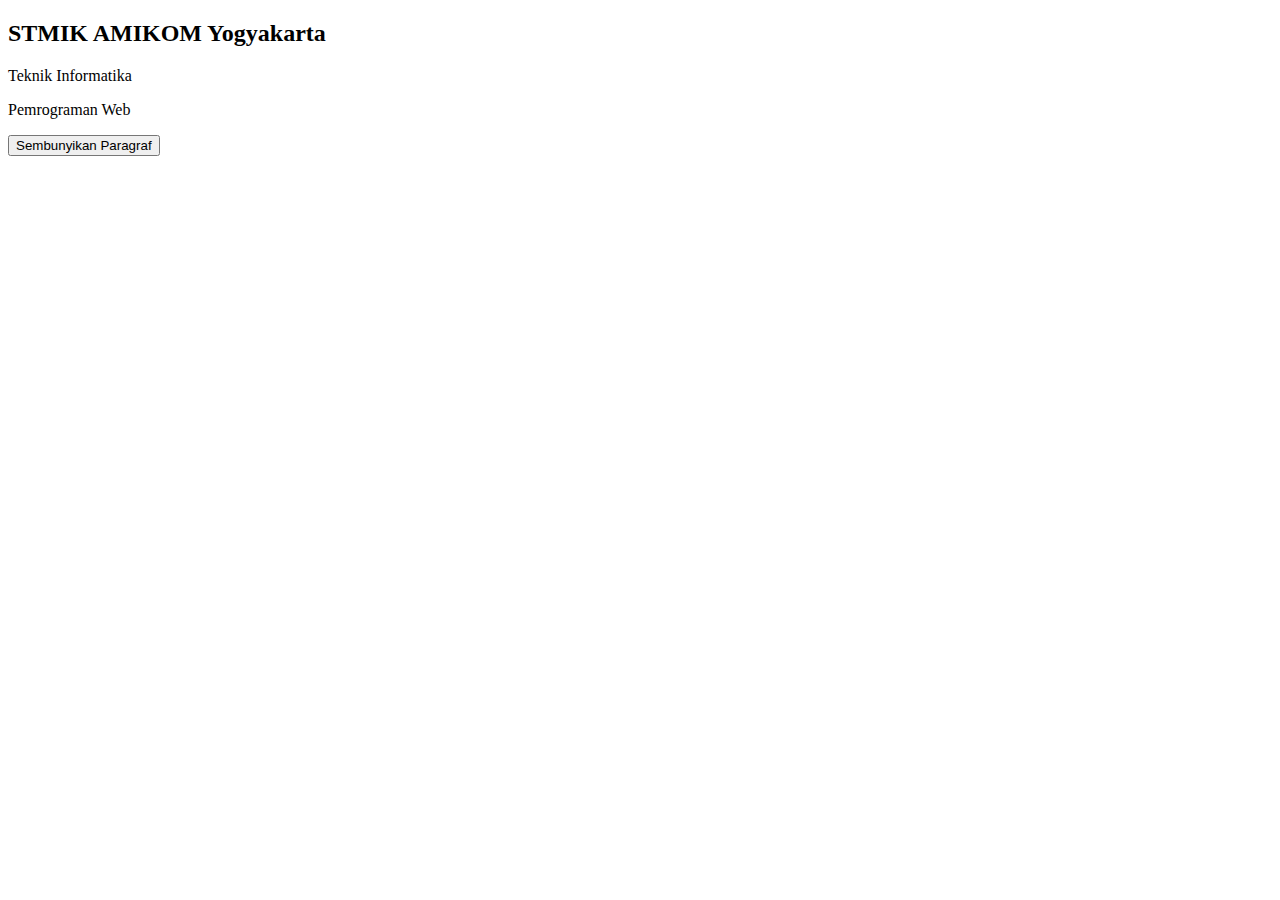
<file: Jquery/latihan1.html>
<!DOCTYPE html>
<html>
<head>
	<title>jQuery Selectors</title>
	<script src="js/jquery.min.js"></script>
	<script>
		$(document).ready(function(){
			$("button").click(function(){
				$("p").hide();
		});
	});
	</script>
</head>
<body>

		<h2>STMIK AMIKOM Yogyakarta</h2>

		<p>Teknik Informatika</p>
		<p>Pemrograman Web</p>

		<button>Sembunyikan Paragraf</button>

</body>
</html>
</file>
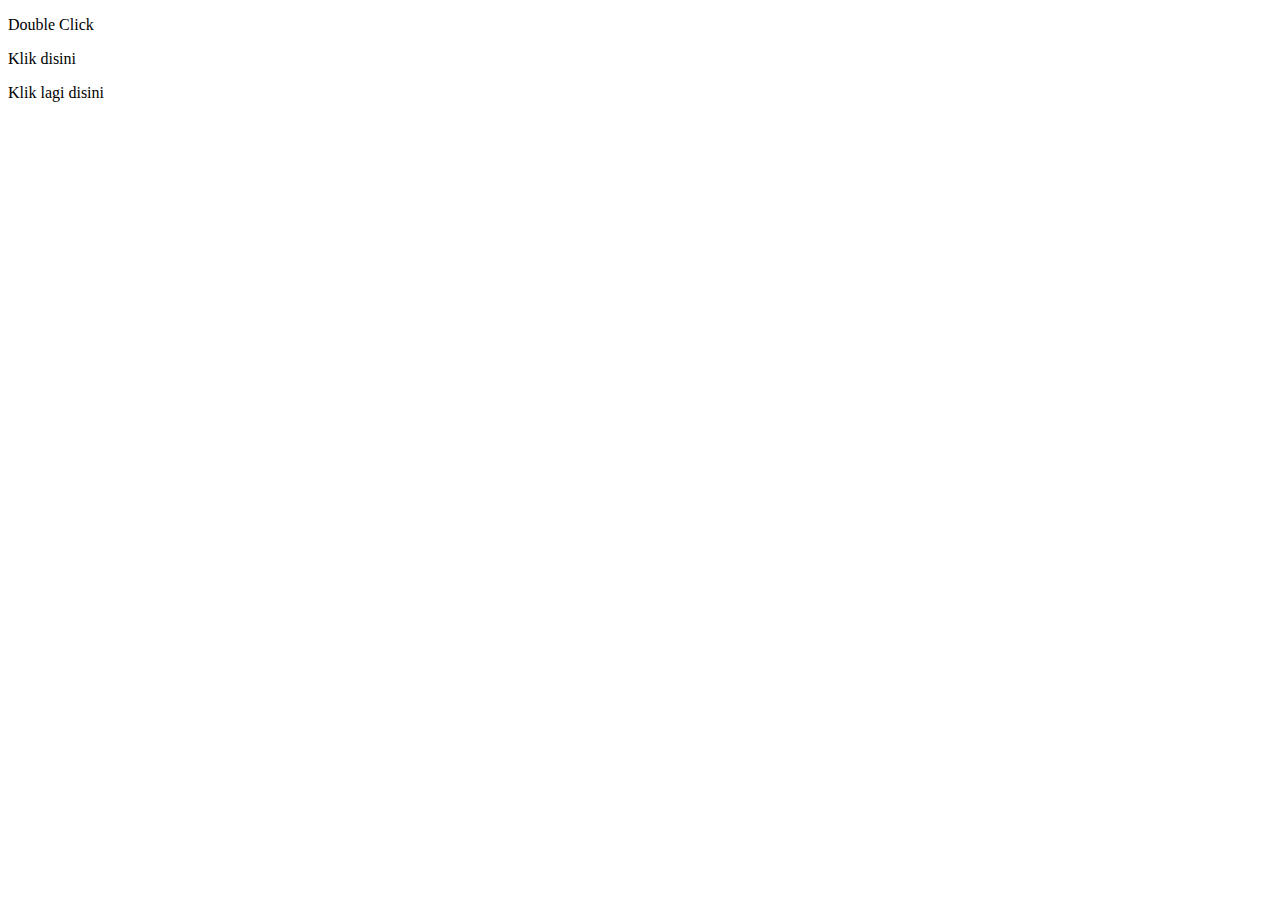
<file: Jquery/latihan2.html>
<!DOCTYPE html>
<html>
<head>
	<title>jQuery Events</title>
	<script src="js/jquery.min.js"></script>
	<script>
		$(document).ready(function(){
			$("p").dblclick(function(){
				$(this).hide();
			});
		});
	</script>
</head>
<body>

	<p>Double Click</p>
	<p>Klik disini</p>
	<p>Klik lagi disini</p>

</body>
</html>
</file>
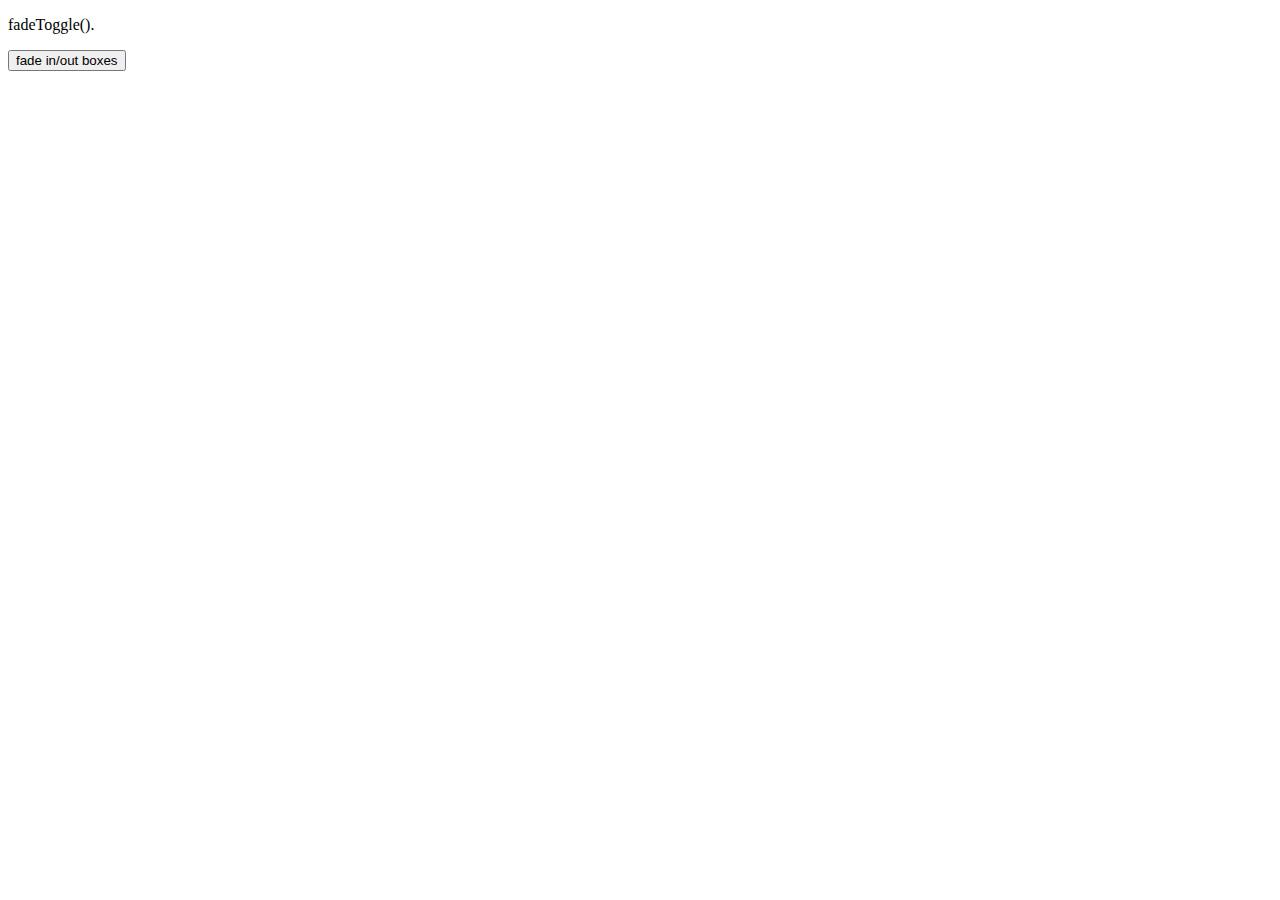
<file: Jquery/latihan3.html>
<!DOCTYPE html>
<html>
<head>
	<title>jQuery Effects - Fading</title>
	<script src="js/jquery.min.js"></script>
	<script>
		$(document).ready(function(){
			$("button").click(function(){
				$("#div1").fadeToggle();
				$("#div2").fadeToggle("slow");
				$("#div3").fadeToggle(3000);
			});
		});
	</script>
</head>
<body>

		<p>fadeToggle().</p>

		<button>fade in/out boxes</button><br><br>

		<div id="div1" style="width:80px;height:80px;background- color:red;"></div>
		<br>
		<div id="div2" style="width:80px;height:80px;background- color:green;"></div>
		<br>
		<div id="div3" style="width:80px;height:80px;background- color:blue;"></div>

</body>
</html>
</file>
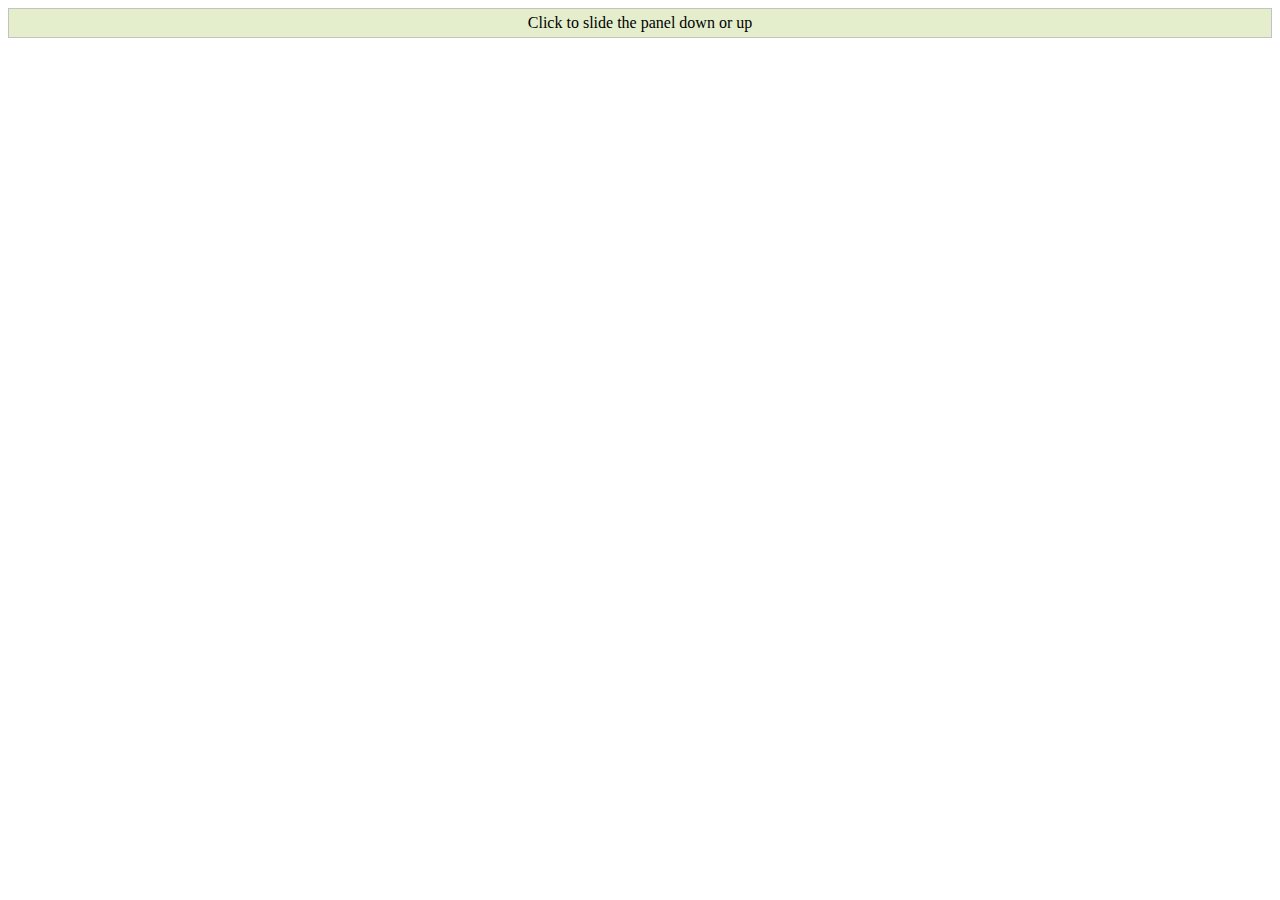
<file: Jquery/latihan4.html>
<!DOCTYPE html>
<html>
<head>
<title>jQuery Effects - Sliding</title>
<script src="js/jquery.min.js"></script>
<script>
$(document).ready(function(){
$("#flip").click(function(){
$("#panel").slideToggle("slow");
});
});
</script>

<style>
#panel, #flip { padding: 5px;
text-align: center; background-color: #e5eecc; border: solid 1px #c3c3c3;
}

#panel {
padding: 50px; display: none;
}
</style>
</head>
<body>

<div id="flip">Click to slide the panel down or up</div>
<div id="panel">Hello world!</div>

</body>
</html>
</file>
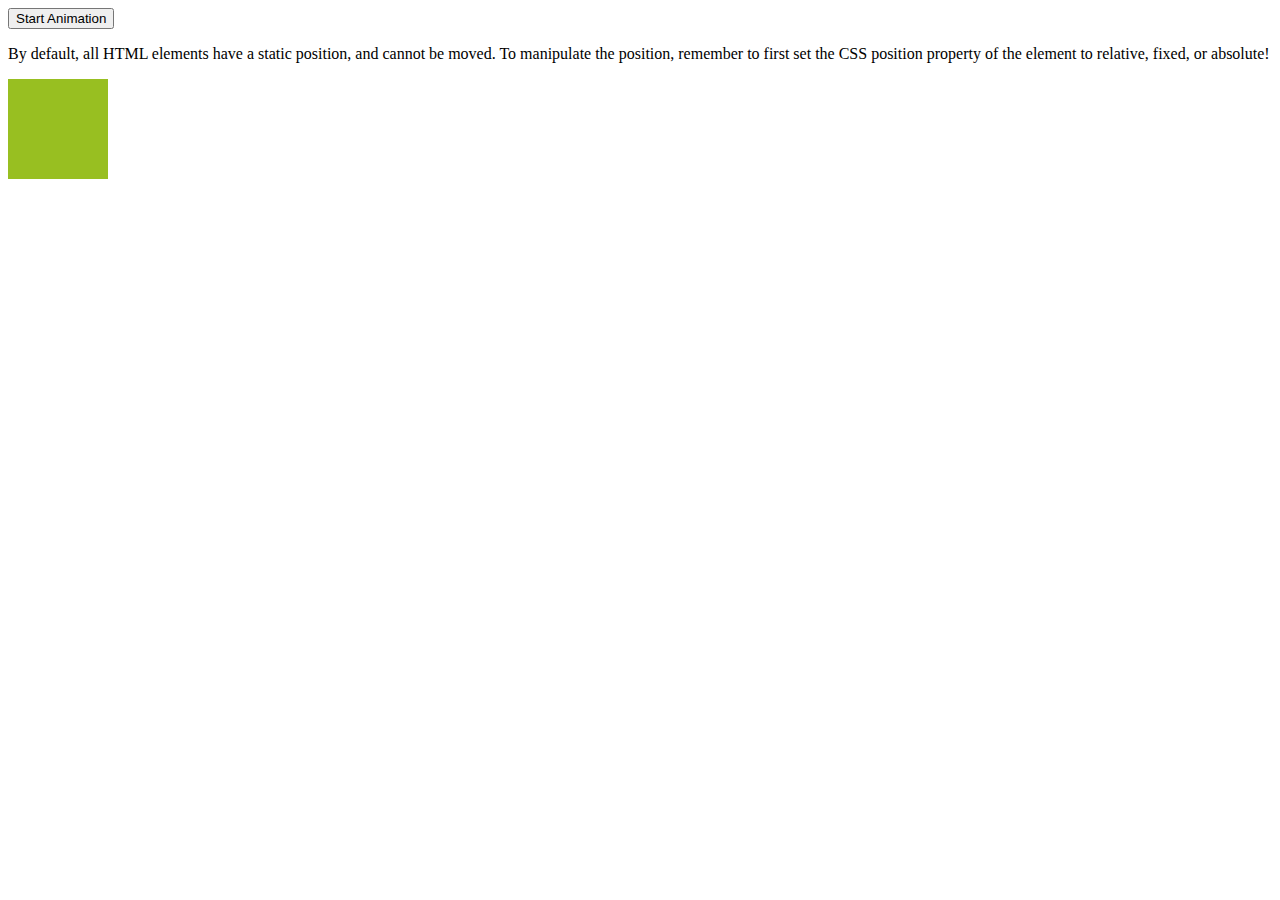
<file: Jquery/latihan5.html>
<!DOCTYPE html>
<html>
<head>
<title>jQuery Effects - Animation</title>
<script src="js/jquery.min.js"></script>
<script>
$(document).ready(function(){
$("button").click(function(){
$("div").animate({ left: '250px',
opacity: '0.5', height: '150px', width: '150px'
 


});
 

});
 
});
 
</script>
</head>
<body>

<button>Start Animation</button>

<p>By default, all HTML elements have a static position, and cannot be moved. To manipulate the position, remember to first set the CSS position property of the element to relative, fixed, or absolute!</p>

<div style="background:#98bf21;height:100px;width:100px;position:absolu te;"></div>

</body>
</html>
</file>
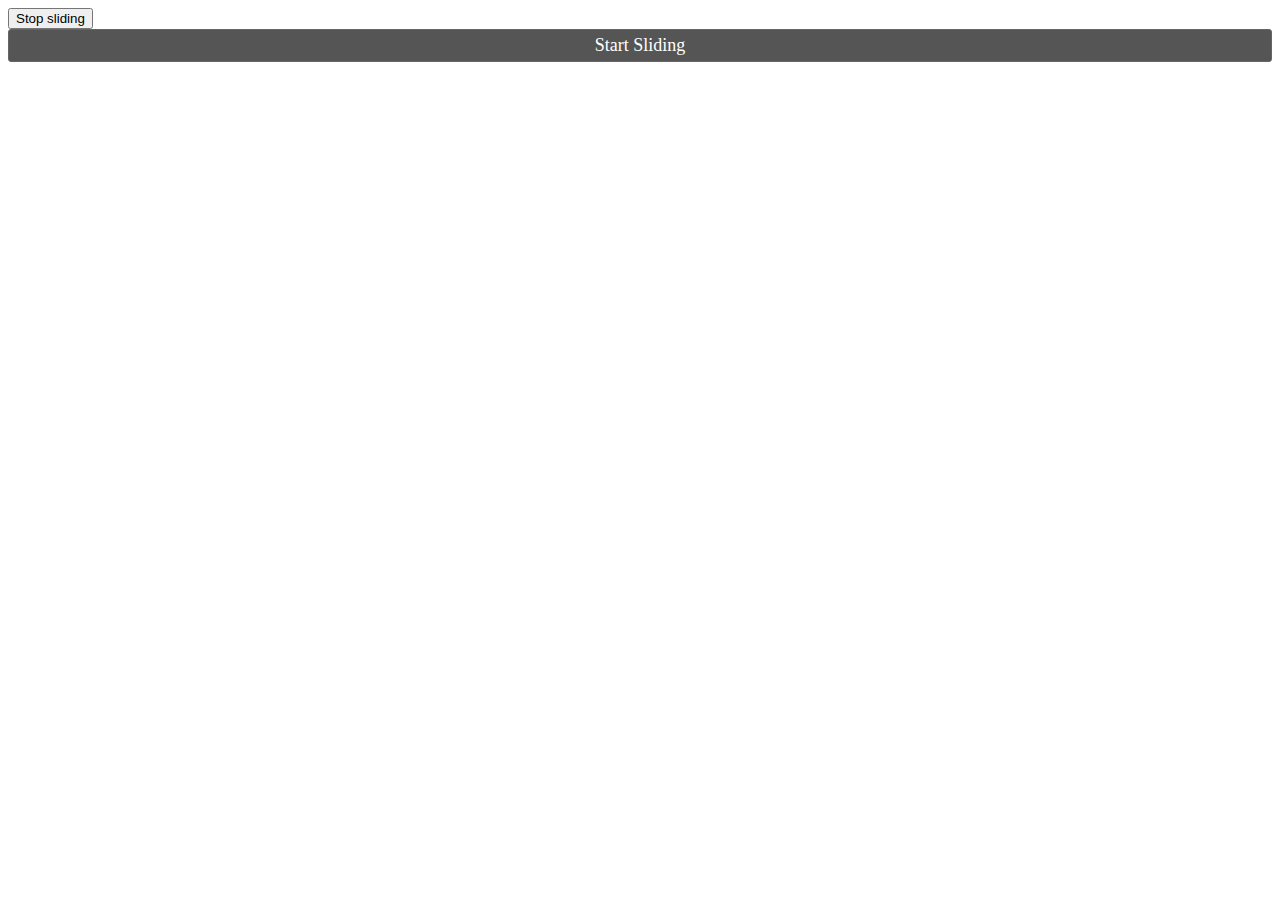
<file: Jquery/latihan6.html>
<!DOCTYPE html>
<html>
<head>
<title>jQuery Stop Animations</title>
<script src="js/jquery.min.js"></script>
<script>
$(document).ready(function(){
$("#flip").click(function(){
$("#panel").slideDown(5000);
});
$("#stop").click(function(){
$("#panel").stop();
});
});
</script>

<style>
#panel, #flip { padding: 5px; font-size: 18px;
text-align: center; background-color: #555; color: white;
border: solid 1px #666; border-radius: 3px;
}

#panel {
padding: 250px 50px; display: none;
}
</style>
</head>
<body>

<button id="stop">Stop sliding</button>

<div id="flip">Start Sliding</div>
<div id="panel">klik menu stop agar berhenti</div>

</body>
</html>
</file>
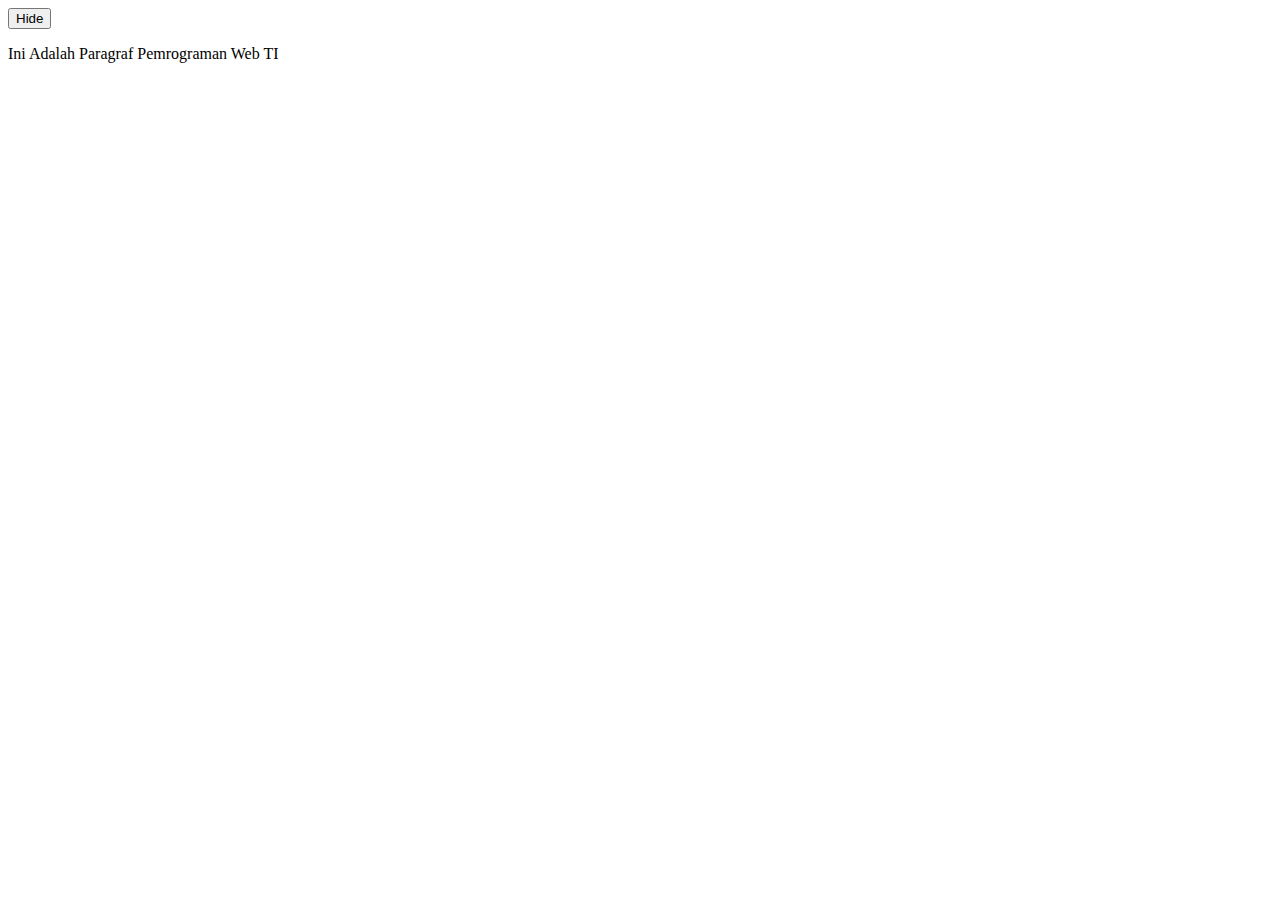
<file: Jquery/latihan7.html>
<!DOCTYPE html>
<html>
<head>
	<title>jQuery Callback Functions</title>
	<script src="js/jquery.min.js"></script>
	<script>
		$(document).ready(function(){
		$("button").click(function(){
		$("p").hide("slow", function(){ alert("Paragraf Pemrograman Web TI Telah disembunyikan");
});
});
});
</script>
</head>
<body>

<button>Hide</button>

<p>Ini Adalah Paragraf Pemrograman Web TI</p>

</body>
</html>
</file>
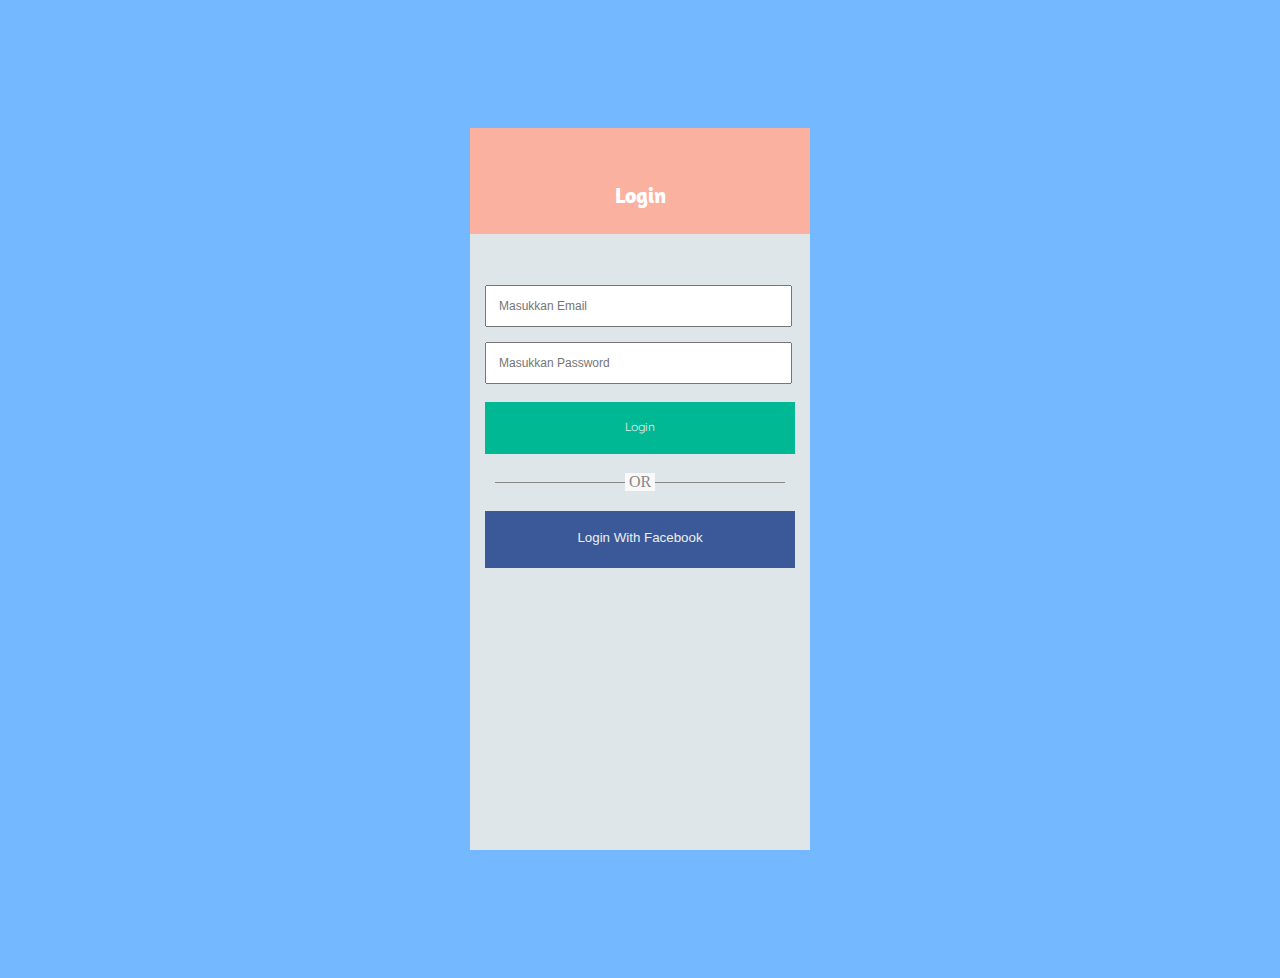
<file: login/login.html>
<!DOCTYPE html>
<html>
<head>
    <title>Login form</title>
    <link rel="stylesheet" href="style.css">
    <link rel="stylesheet" type="text/css" href="animate.css">
<link href="https://fonts.googleapis.com/css?family=Amaranth" rel="stylesheet">
<link href="https://fonts.googleapis.com/css?family=Quicksand" rel="stylesheet">
<link rel="stylesheet" href="https://use.fontawesome.com/releases/v5.0.13/css/all.css" integrity="sha384-DNOHZ68U8hZfKXOrtjWvjxusGo9WQnrNx2sqG0tfsghAvtVlRW3tvkXWZh58N9jp" crossorigin="anonymous">
</head>
<body>
    <div class="login animated bounceInDown">
        <h3><i class="fab fa-accessible-icon fa-3x animated swing"></i> <br> Login </h3>
            <form action="">
                <input class="inputform animated bounceInRight" type="email" placeholder="Masukkan Email">
                <input class="inputform animated bounceInLeft" type="password" placeholder="Masukkan Password">
                <input class="submitform animated bounceInDown" type="submit" value="Login">
                <div class="border-p"></div>
                <p>OR</p>
                <button class="animated bounceInDown"><i class="fab fa-facebook-square "></i> Login With Facebook </button>
            </form>
            <iframe class="animated bounce" src="https://www.google.com/maps/embed?pb=!1m18!1m12!1m3!1d3953.3012496354568!2d110.4074876283726!3d-7.757840314651402!2m3!1f0!2f0!3f0!3m2!1i1024!2i768!4f13.1!3m3!1m2!1s0x2e7a599eb2f99de5%3A0xc814aa1fb0b7d8ab!2sJl.+Wijaya+Kusuma+No.18%2C+Perumnas+Condong+Catur%2C+Condongcatur%2C+Kec.+Depok%2C+Kabupaten+Sleman%2C+Daerah+Istimewa+Yogyakarta+55281!5e0!3m2!1sid!2sid!4v1528526508742" width="340" height="250" frameborder="0" style="border:0" allowfullscreen></iframe>
    </div>
</body>
</html>
</file>
<file: login/style.css>
body{
    margin: 0;
    padding: 0;
    background-color: #74b9ff;
}
.login{
    max-width: 340px;
    margin:10% auto;
    background: #dfe6e9;
}
.login h3{
    text-align: center;
    padding: 25px 10px;
    background-color: #fab1a0;
    color: #fff;
    font-size: 22px;
font-family: 'Amaranth', sans-serif;
}

form{
    padding: 0;
    margin: auto;
    padding: 15px;
}
.inputform{
    width: 90%;
    padding: 1em;
    margin-top: 1.2em;
    color: #888;
    font-size: 12px;
}
.submitform{
    width: 100%;
    padding: 1.4em;
    margin: 1.5em 0;
    color: #888;
    background-color:#00b894;
    border:none;
    color:#eee;
    border-bottom: 4px solid transparent;
    font-size: 12px;
    font-family: 'Quicksand', sans-serif;
}
.submitform:hover{
    opacity: 0.8;
    border-color: #00adb1;
}
form p{
    text-align: center;
    color: #888;
    width: 30px;
    margin: 10px auto 0;
    background: #f9f9f9;
    position: relative;
    bottom: 20px;
}
.border-p{
    border-top: 1px solid #888;
    margin: 10px 10px;
}
button{
    background-color: #3b5998;
    width: 100%;
    padding: 1.4em;
    margin-bottom: 1em;
    color: #888; ;
    border:none;
    color:#eee;
    border-bottom: 4px solid transparent;
}
button:hover{
    opacity: 0.9;
    border-color: #3b3998;
}*/
</file>
